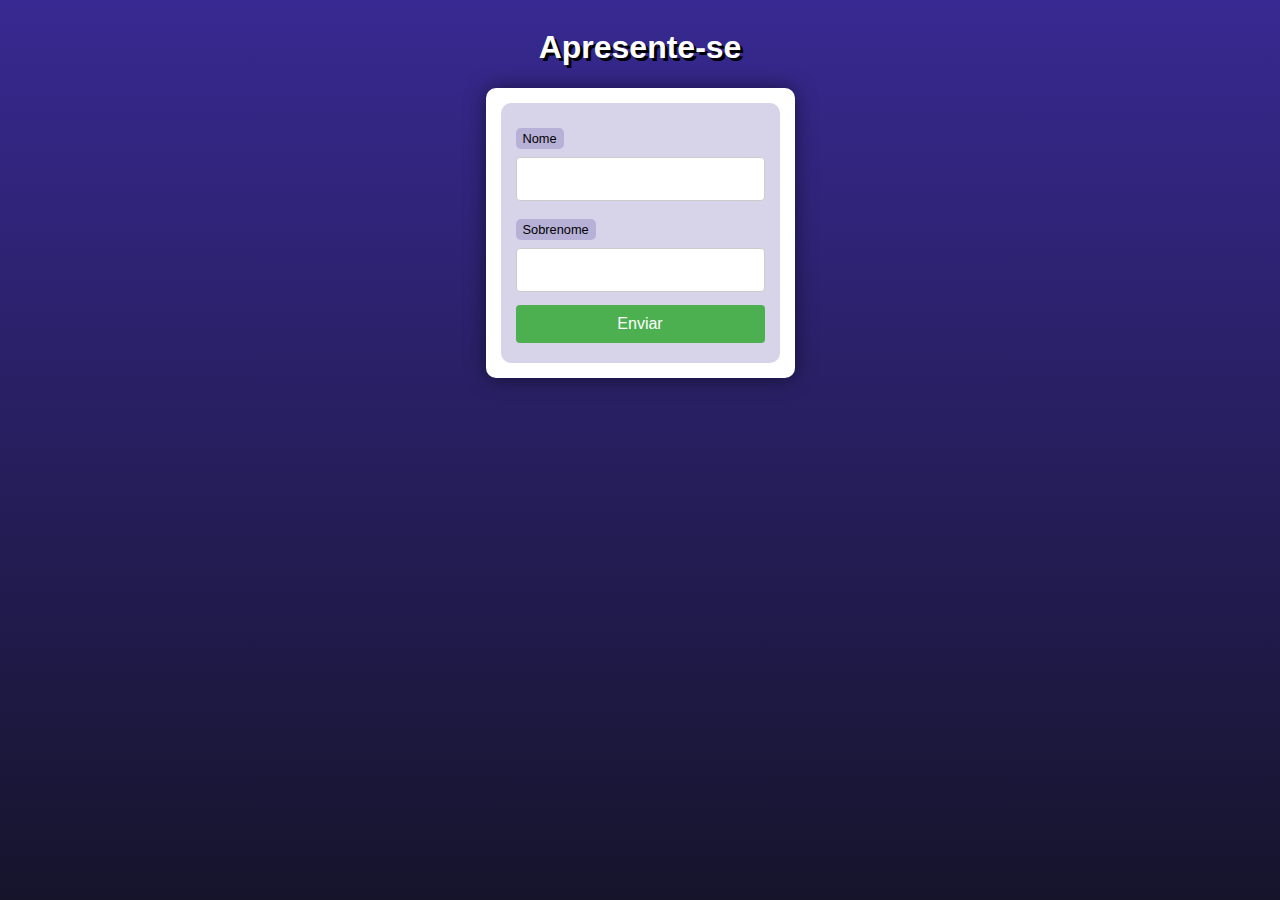
<file: ex004/index.html>
<!DOCTYPE html>
<html lang="pt-br">
<head>
    <meta charset="UTF-8">
    <meta name="viewport" content="width=device-width, initial-scale=1.0">
    <link rel="stylesheet" href="style.css">
    <title>Interação com formulários</title>
</head>
<body>
    <header>
        <h1>Apresente-se</h1>
    </header>
    <section>
        <form action="cadastro.php" method="get">
            <label for="nome">Nome</label>
            <input type="text" name="nome" id="nome"> <br>
            <label for="snome">Sobrenome</label>
            <input type="text" name="snome" id="snome"> <br>
            <input type="submit" value="Enviar">
        </form>
    </section>
</body>
</html>
</file>
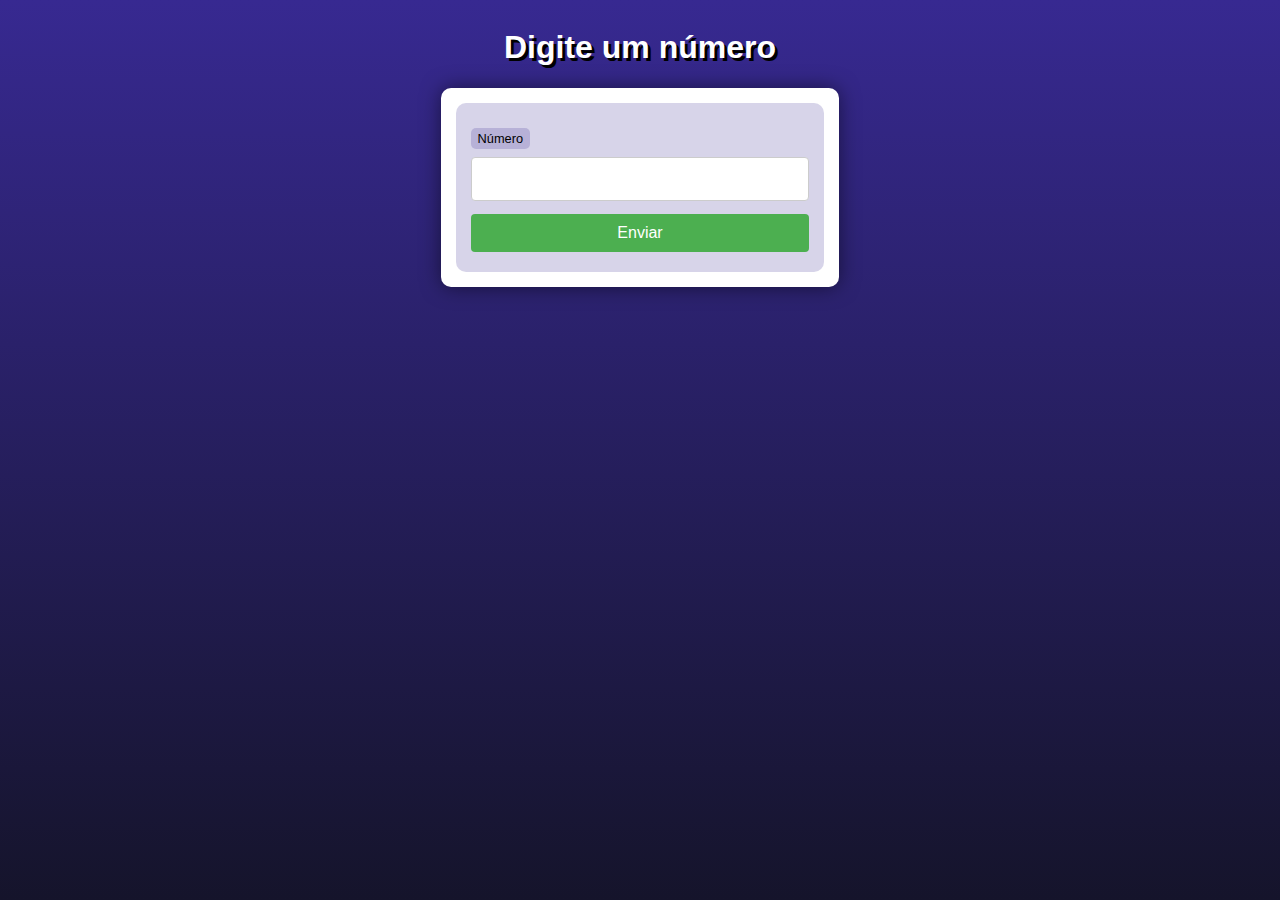
<file: challenges/d01/index.html>
<!DOCTYPE html>
<html lang="pt-br">
<head>
    <meta charset="UTF-8">
    <meta name="viewport" content="width=device-width, initial-scale=1.0">
    <link rel="stylesheet" href="style.css">
    <title>Interação com formulários</title>
</head>
<body>
    <header>
        <h1>Digite um número</h1>
    </header>
    <section>
        <form action="cadastro.php" method="get">
            <label for="num">Número</label> <input type="number" id="num" name="num">
            <input type="submit" value="Enviar">
        </form>
    </section>
</body>
</html>
</file>
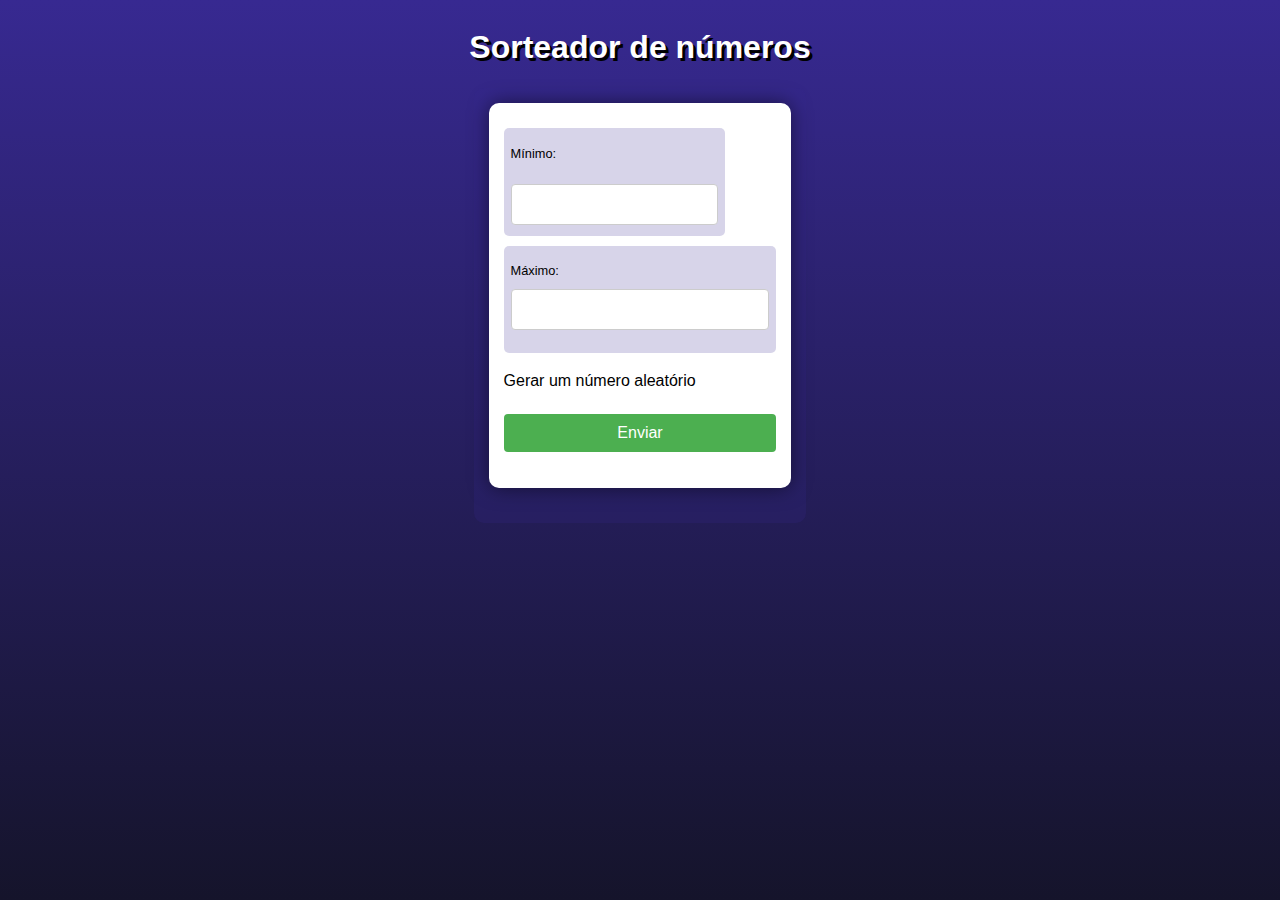
<file: challenges/d02/index.html>
<!DOCTYPE html>
<html lang="pt-br">
<head>
    <meta charset="UTF-8">
    <meta name="viewport" content="width=device-width, initial-scale=1.0">
    <link rel="stylesheet" href="style.css">
    <title>Interação com formulários</title>
</head>
<body>
    <header>
        <h1>Sorteador de números</h1>
    </header>
    <form action="cadastro.php">
        <section>
            <label for="min">
                <p>Mínimo: </p> <input type="number" name="min" id="min">
            </label>
            <label for="max">
                <p>Máximo: <input type="number" name="max" id="max"></p>
            </label>
            <p>Gerar um número aleatório</p>
            <p><input type="submit" value="Enviar"></p>
        </section>
    </form>
</body>
</html>
</file>
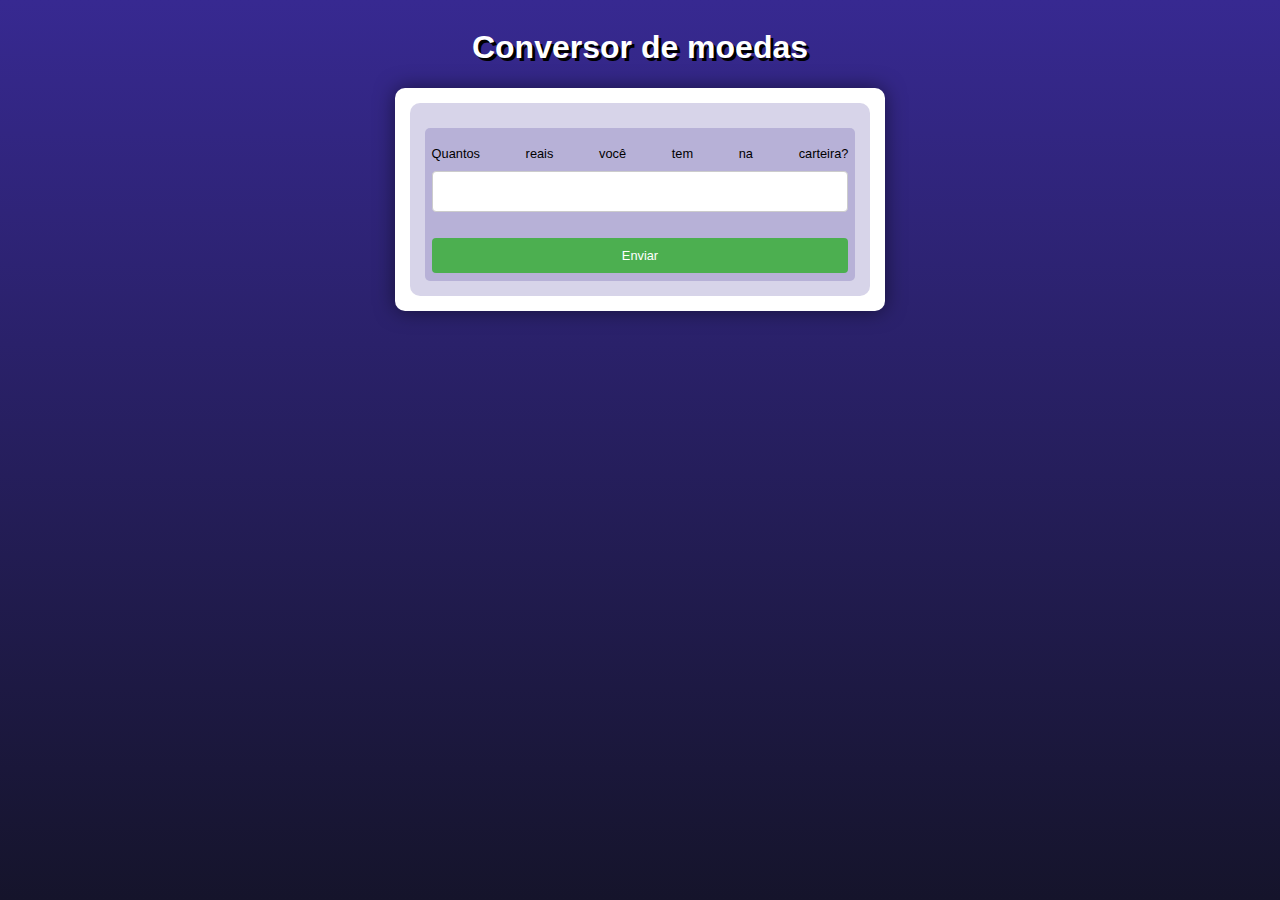
<file: challenges/d03/index.html>
<!DOCTYPE html>
<html lang="pt-br">
<head>
    <meta charset="UTF-8">
    <meta name="viewport" content="width=device-width, initial-scale=1.0">
    <link rel="stylesheet" href="style.css">
    <title>Conversor de Moedas</title>
</head>
<body>
    <header>
        <h1>Conversor de moedas</h1>
    </header>
    <section>
        <form action="cadastro.php">
            <label for="currency">
                <p>Quantos reais você tem na carteira? <input type="number" name="currency"></p>
                <input type="submit" value="Enviar">
            </label>
        </form>
    </section>
</body>
</html>
</file>
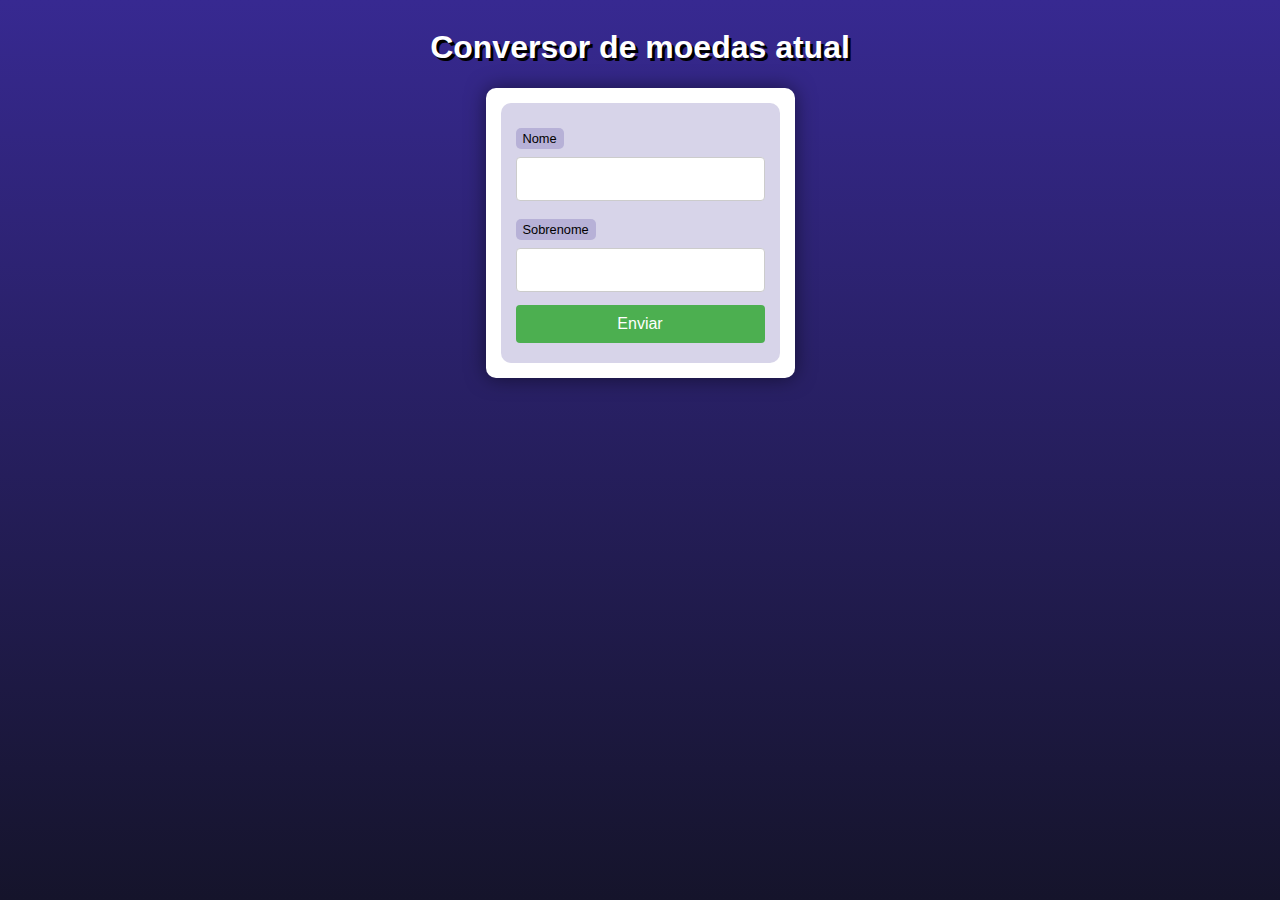
<file: challenges/d04/index.html>
<!DOCTYPE html>
<html lang="pt-br">
<head>
    <meta charset="UTF-8">
    <meta name="viewport" content="width=device-width, initial-scale=1.0">
    <link rel="stylesheet" href="style.css">
    <title>Interação com formulários</title>
</head>
<body>
    <header>
        <h1>Conversor de moedas atual</h1>
    </header>
    <section>
        <form action="cadastro.php" method="get">
            <label for="nome">Nome</label>
            <input type="text" name="nome" id="nome"> <br>
            <label for="snome">Sobrenome</label>
            <input type="text" name="snome" id="snome"> <br>
            <input type="submit" value="Enviar">
        </form>
    </section>
</body>
</html>
</file>
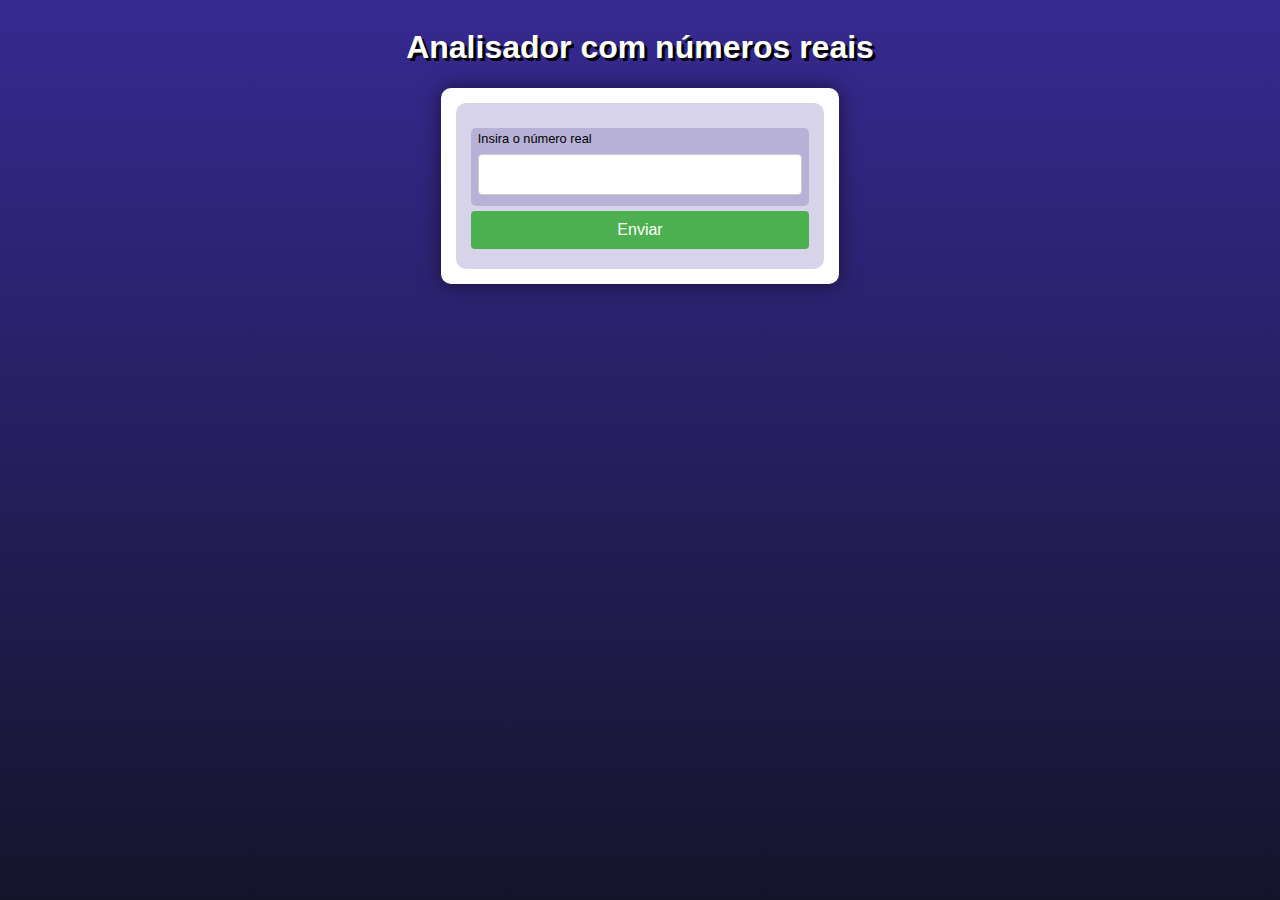
<file: challenges/d05/index.html>
<!DOCTYPE html>
<html lang="pt-br">
<head>
    <meta charset="UTF-8">
    <meta name="viewport" content="width=device-width, initial-scale=1.0">
    <link rel="stylesheet" href="style.css">
    <title>Analisador de números reais</title>
</head>
<body>
    <header>
        <h1>Analisador com números reais</h1>
    </header>
    <section>
        <form action="cadastro.php" method="post">
            <label for="num">Insira o número real <input type="number" name="num" id="num" step="0.001"></label>
            <input type="submit" value="Enviar">
        </form>
    </section>
</body>
</html>
</file>
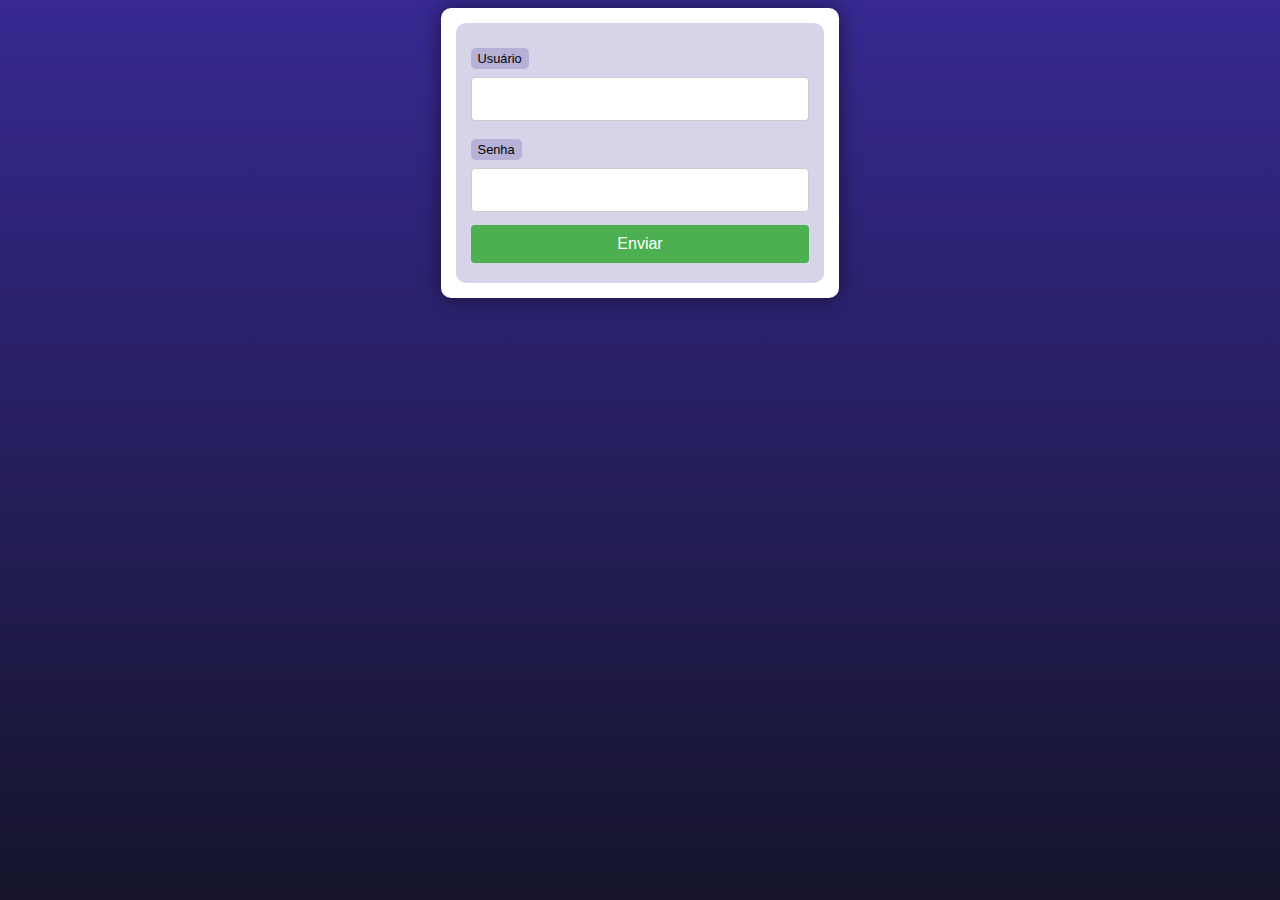
<file: ex005/form.html>
<!DOCTYPE html>
<html lang="pt-br">
<head>
    <meta charset="UTF-8">
    <meta name="viewport" content="width=device-width, initial-scale=1.0">
    <link rel="stylesheet" href="style.css">
    <title>superGlobal POST</title>
</head>
<body>
    <main>
        <form action="superg.php?tipo=Aluno&turno=Matutino" method="post">
            <label for="usr">Usuário</label>
            <input type="text" name="usr" id="usr">
            <label for="psw">Senha</label>
            <input type="password" name="psw">
            <input type="submit" value="Enviar">
        </form>
    </main>
</body>
</html>
</file>
<file: ex004/style.css>
@charset "UTF-8";

* {
    font-family: Verdana, Geneva, Tahoma, sans-serif;
    box-sizing: border-box;
}

/* ELEMENTOS DA INTERFACE */

body {
    background-color: #15142b;
    background-image: linear-gradient(180deg, #372991, #15142b);
    background-repeat: no-repeat;
    background-position: center center;
    background-size: cover;
    background-attachment: fixed;

    display: flex;
    flex-direction: column;
    flex-wrap: nowrap;
    justify-content: center;
    align-items: center;
}

header, main, section, article {
    max-width: 700px;
}

header > h1 {
    color: white;
    text-shadow: 3px 3px 0px black;
}

main, section, article {
    background-color: white;
    padding: 15px;
    margin-bottom: 20px;
    border-radius: 10px;
    box-shadow: 0px 0px 20px rgba(0, 0, 0, 0.502);
}

footer {
    display: block;
    width: 100vw;
    background-color: #291f6c;
    color: white;
    text-align: center;
    margin-top: auto;
    padding: 5px;
}

p {
    text-align: justify;
    line-height: 1.5em;
}

h2, h3, h4 {
    color: #372991;
    margin: 0 0 10px 0;
}

a {
    color: #15142b;
    background-color: rgba(55, 41, 145, 0.1);
    padding: 0 3px;
    font-weight: 600;
    text-decoration: none;
    border-bottom: .5px dotted #372991;
}

a:hover {
    color: #372991;
    border-bottom: 1px solid #372991;
}

/* TABELAS E LISTAS */

table {
    min-width: 400px;
    border-spacing: 0px;
    border: 0.5px solid #372991;
    margin: 10px auto;
}

table th {
    background-color: #372991;
    color: white;
    padding: 5px;
    text-align: left;
}

table td {
    padding: 5px;
}

table tr {
    background-color: rgba(55, 41, 145, 0.05);
}

table tr:nth-child(odd) {
    background-color: rgba(55, 41, 145, 0.3);
}

table.divisao {
    border: 1px solid white;
}

table.divisao td {
    background-color: white;
    padding: 20px;
    text-align: center;
    font-size: 2.5em;
}

table.divisao  tr:nth-child(1) td:nth-child(2) {
    border-bottom: 3px solid black;
    border-left: 3px solid black;
}

table.divisao tr:nth-child(2) td:nth-child(2) {
    border-left: 3px solid black;
}

table.divisao tr:nth-child(2) td:nth-child(1) {
    text-decoration: underline;
}

ul > li::marker {
    color: #372991;
}

/* ELEMENTOS DE FORMULÁRIO */

form {
    background-color: rgba(55, 41, 145, 0.2);
    padding: 15px;
    border-radius: 10px;
}

form label {
    display: block;
    width: fit-content;
    font-size: 0.8em;
    font-weight: 100;
    background-color: rgba(55, 41, 145, 0.2);
    padding: 3px 7px;
    margin-top: 10px;
    margin-bottom: 0px;
    border-radius: 5px;
}

input[type=text], [type=number], select, input[type=date], input[type=date], input[type=datetime], input[type=email], input[type=month], input[type=password], input[type=range], input[type=tel], input[type=time], input[type=week] {
    width: 100%;
    padding: 12px 20px;
    font-size: 1em;
    margin: 8px 0;
    display: inline-block;
    border: 1px solid #ccc;
    border-radius: 4px;
    box-sizing: border-box;
}
  
input[type=submit] {
    width: 100%;
    background-color: #4CAF50;
    font-size: 1em;
    color: white;
    padding: 10px 20px;
    margin: 5px 0;
    border: none;
    border-radius: 4px;
    cursor: pointer;
}
  
input[type=submit]:hover {
    background-color: #45a049;
}

input[type=reset] {
    width: 100%;
    background-color: #eb9903;
    font-size: 1em;
    color: white;
    padding: 10px 20px;
    margin: 5px 0;
    border: none;
    border-radius: 4px;
    cursor: pointer;
}

input[type=reset]:hover {
    background-color: #c27013;
}

input[type=button], button {
    width: 100%;
    background-color: #372991;
    font-size: 1em;
    color: white;
    padding: 10px 20px;
    margin: 5px 0;
    border: none;
    border-radius: 4px;
    cursor: pointer;
}

input[type=button]:hover, button:hover {
    background-color: #291f6c;
}

fieldset {
    border: 0.5px dotted #372991;
}

fieldset > legend {
    font-size: 0.8em;
    font-weight: 100;
    background-color: rgba(55, 41, 145, 0.2);
    padding: 3px 7px;
    border-radius: 5px;
}

input[type=radio] + label, input[type=checkbox] + label {
    display: inline-block;
    font-size: 1em;
    background-color: rgba(0, 0, 0, 0);
}
</file>
<file: challenges/d01/style.css>
@charset "UTF-8";

* {
    font-family: Verdana, Geneva, Tahoma, sans-serif;
    box-sizing: border-box;
}

/* ELEMENTOS DA INTERFACE */

body {
    background-color: #15142b;
    background-image: linear-gradient(180deg, #372991, #15142b);
    background-repeat: no-repeat;
    background-position: center center;
    background-size: cover;
    background-attachment: fixed;

    display: flex;
    flex-direction: column;
    flex-wrap: nowrap;
    justify-content: center;
    align-items: center;
}

header, main, section, article {
    max-width: 700px;
}

header > h1 {
    color: white;
    text-shadow: 3px 3px 0px black;
}

main, section, article {
    background-color: white;
    padding: 15px;
    margin-bottom: 20px;
    border-radius: 10px;
    box-shadow: 0px 0px 20px rgba(0, 0, 0, 0.502);
}

footer {
    display: block;
    width: 100vw;
    background-color: #291f6c;
    color: white;
    text-align: center;
    margin-top: auto;
    padding: 5px;
}

p {
    text-align: justify;
    line-height: 1.5em;
}

h2, h3, h4 {
    color: #372991;
    margin: 0 0 10px 0;
}

a {
    color: #15142b;
    background-color: rgba(55, 41, 145, 0.1);
    padding: 0 3px;
    font-weight: 600;
    text-decoration: none;
    border-bottom: .5px dotted #372991;
}

a:hover {
    color: #372991;
    border-bottom: 1px solid #372991;
}

/* TABELAS E LISTAS */

table {
    min-width: 400px;
    border-spacing: 0px;
    border: 0.5px solid #372991;
    margin: 10px auto;
}

table th {
    background-color: #372991;
    color: white;
    padding: 5px;
    text-align: left;
}

table td {
    padding: 5px;
}

table tr {
    background-color: rgba(55, 41, 145, 0.05);
}

table tr:nth-child(odd) {
    background-color: rgba(55, 41, 145, 0.3);
}

table.divisao {
    border: 1px solid white;
}

table.divisao td {
    background-color: white;
    padding: 20px;
    text-align: center;
    font-size: 2.5em;
}

table.divisao  tr:nth-child(1) td:nth-child(2) {
    border-bottom: 3px solid black;
    border-left: 3px solid black;
}

table.divisao tr:nth-child(2) td:nth-child(2) {
    border-left: 3px solid black;
}

table.divisao tr:nth-child(2) td:nth-child(1) {
    text-decoration: underline;
}

ul > li::marker {
    color: #372991;
}

/* ELEMENTOS DE FORMULÁRIO */

form {
    background-color: rgba(55, 41, 145, 0.2);
    padding: 15px;
    border-radius: 10px;
}

form label {
    display: block;
    width: fit-content;
    font-size: 0.8em;
    font-weight: 100;
    background-color: rgba(55, 41, 145, 0.2);
    padding: 3px 7px;
    margin-top: 10px;
    margin-bottom: 0px;
    border-radius: 5px;
}

input[type=text], [type=number], select, input[type=date], input[type=date], input[type=datetime], input[type=email], input[type=month], input[type=password], input[type=range], input[type=tel], input[type=time], input[type=week] {
    width: 100%;
    padding: 12px 20px;
    font-size: 1em;
    margin: 8px 0;
    display: inline-block;
    border: 1px solid #ccc;
    border-radius: 4px;
    box-sizing: border-box;
}
  
input[type=submit] {
    width: 100%;
    background-color: #4CAF50;
    font-size: 1em;
    color: white;
    padding: 10px 20px;
    margin: 5px 0;
    border: none;
    border-radius: 4px;
    cursor: pointer;
}
  
input[type=submit]:hover {
    background-color: #45a049;
}

input[type=reset] {
    width: 100%;
    background-color: #eb9903;
    font-size: 1em;
    color: white;
    padding: 10px 20px;
    margin: 5px 0;
    border: none;
    border-radius: 4px;
    cursor: pointer;
}

input[type=reset]:hover {
    background-color: #c27013;
}

input[type=button], button {
    width: 100%;
    background-color: #372991;
    font-size: 1em;
    color: white;
    padding: 10px 20px;
    margin: 5px 0;
    border: none;
    border-radius: 4px;
    cursor: pointer;
}

input[type=button]:hover, button:hover {
    background-color: #291f6c;
}

fieldset {
    border: 0.5px dotted #372991;
}

fieldset > legend {
    font-size: 0.8em;
    font-weight: 100;
    background-color: rgba(55, 41, 145, 0.2);
    padding: 3px 7px;
    border-radius: 5px;
}

input[type=radio] + label, input[type=checkbox] + label {
    display: inline-block;
    font-size: 1em;
    background-color: rgba(0, 0, 0, 0);
}
</file>
<file: challenges/d02/style.css>
@charset "UTF-8";

* {
    font-family: Verdana, Geneva, Tahoma, sans-serif;
    box-sizing: border-box;
}

/* ELEMENTOS DA INTERFACE */

body {
    background-color: #15142b;
    background-image: linear-gradient(180deg, #372991, #15142b);
    background-repeat: no-repeat;
    background-position: center center;
    background-size: cover;
    background-attachment: fixed;

    display: flex;
    flex-direction: column;
    flex-wrap: nowrap;
    justify-content: center;
    align-items: center;
}

header, main, section, article {
    max-width: 700px;
}

header > h1 {
    color: white;
    text-shadow: 3px 3px 0px black;
}

main, section, article {
    background-color: white;
    padding: 15px;
    margin-bottom: 20px;
    border-radius: 10px;
    box-shadow: 0px 0px 20px rgba(0, 0, 0, 0.502);
}

footer {
    display: block;
    width: 100vw;
    background-color: #291f6c;
    color: white;
    text-align: center;
    margin-top: auto;
    padding: 5px;
}

p {
    text-align: justify;
    line-height: 1.5em;
}

h2, h3, h4 {
    color: #372991;
    margin: 0 0 10px 0;
}

a {
    color: #15142b;
    background-color: rgba(55, 41, 145, 0.1);
    padding: 0 3px;
    font-weight: 600;
    text-decoration: none;
    border-bottom: .5px dotted #372991;
}

a:hover {
    color: #372991;
    border-bottom: 1px solid #372991;
}

/* TABELAS E LISTAS */

table {
    min-width: 400px;
    border-spacing: 0px;
    border: 0.5px solid #372991;
    margin: 10px auto;
}

table th {
    background-color: #372991;
    color: white;
    padding: 5px;
    text-align: left;
}

table td {
    padding: 5px;
}

table tr {
    background-color: rgba(55, 41, 145, 0.05);
}

table tr:nth-child(odd) {
    background-color: rgba(55, 41, 145, 0.3);
}

table.divisao {
    border: 1px solid white;
}

table.divisao td {
    background-color: white;
    padding: 20px;
    text-align: center;
    font-size: 2.5em;
}

table.divisao  tr:nth-child(1) td:nth-child(2) {
    border-bottom: 3px solid black;
    border-left: 3px solid black;
}

table.divisao tr:nth-child(2) td:nth-child(2) {
    border-left: 3px solid black;
}

table.divisao tr:nth-child(2) td:nth-child(1) {
    text-decoration: underline;
}

ul > li::marker {
    color: #372991;
}

/* ELEMENTOS DE FORMULÁRIO */

form {
    background-color: rgba(55, 41, 145, 0.2);
    padding: 15px;
    border-radius: 10px;
}

form label {
    display: block;
    width: fit-content;
    font-size: 0.8em;
    font-weight: 100;
    background-color: rgba(55, 41, 145, 0.2);
    padding: 3px 7px;
    margin-top: 10px;
    margin-bottom: 0px;
    border-radius: 5px;
}

input[type=text], [type=number], select, input[type=date], input[type=date], input[type=datetime], input[type=email], input[type=month], input[type=password], input[type=range], input[type=tel], input[type=time], input[type=week] {
    width: 100%;
    padding: 12px 20px;
    font-size: 1em;
    margin: 8px 0;
    display: inline-block;
    border: 1px solid #ccc;
    border-radius: 4px;
    box-sizing: border-box;
}
  
input[type=submit] {
    width: 100%;
    background-color: #4CAF50;
    font-size: 1em;
    color: white;
    padding: 10px 20px;
    margin: 5px 0;
    border: none;
    border-radius: 4px;
    cursor: pointer;
}
  
input[type=submit]:hover {
    background-color: #45a049;
}

input[type=reset] {
    width: 100%;
    background-color: #eb9903;
    font-size: 1em;
    color: white;
    padding: 10px 20px;
    margin: 5px 0;
    border: none;
    border-radius: 4px;
    cursor: pointer;
}

input[type=reset]:hover {
    background-color: #c27013;
}

input[type=button], button {
    width: 100%;
    background-color: #372991;
    font-size: 1em;
    color: white;
    padding: 10px 20px;
    margin: 5px 0;
    border: none;
    border-radius: 4px;
    cursor: pointer;
}

input[type=button]:hover, button:hover {
    background-color: #291f6c;
}

fieldset {
    border: 0.5px dotted #372991;
}

fieldset > legend {
    font-size: 0.8em;
    font-weight: 100;
    background-color: rgba(55, 41, 145, 0.2);
    padding: 3px 7px;
    border-radius: 5px;
}

input[type=radio] + label, input[type=checkbox] + label {
    display: inline-block;
    font-size: 1em;
    background-color: rgba(0, 0, 0, 0);
}
</file>
<file: challenges/d03/style.css>
@charset "UTF-8";

* {
    font-family: Verdana, Geneva, Tahoma, sans-serif;
    box-sizing: border-box;
}

/* ELEMENTOS DA INTERFACE */

body {
    background-color: #15142b;
    background-image: linear-gradient(180deg, #372991, #15142b);
    background-repeat: no-repeat;
    background-position: center center;
    background-size: cover;
    background-attachment: fixed;

    display: flex;
    flex-direction: column;
    flex-wrap: nowrap;
    justify-content: center;
    align-items: center;
}

header, main, section, article {
    max-width: 700px;
}

header > h1 {
    color: white;
    text-shadow: 3px 3px 0px black;
}

main, section, article {
    background-color: white;
    padding: 15px;
    margin-bottom: 20px;
    border-radius: 10px;
    box-shadow: 0px 0px 20px rgba(0, 0, 0, 0.502);
}

footer {
    display: block;
    width: 100vw;
    background-color: #291f6c;
    color: white;
    text-align: center;
    margin-top: auto;
    padding: 5px;
}

p {
    text-align: justify;
    line-height: 1.5em;
}

h2, h3, h4 {
    color: #372991;
    margin: 0 0 10px 0;
}

a {
    color: #15142b;
    background-color: rgba(55, 41, 145, 0.1);
    padding: 0 3px;
    font-weight: 600;
    text-decoration: none;
    border-bottom: .5px dotted #372991;
}

a:hover {
    color: #372991;
    border-bottom: 1px solid #372991;
}

/* TABELAS E LISTAS */

table {
    min-width: 400px;
    border-spacing: 0px;
    border: 0.5px solid #372991;
    margin: 10px auto;
}

table th {
    background-color: #372991;
    color: white;
    padding: 5px;
    text-align: left;
}

table td {
    padding: 5px;
}

table tr {
    background-color: rgba(55, 41, 145, 0.05);
}

table tr:nth-child(odd) {
    background-color: rgba(55, 41, 145, 0.3);
}

table.divisao {
    border: 1px solid white;
}

table.divisao td {
    background-color: white;
    padding: 20px;
    text-align: center;
    font-size: 2.5em;
}

table.divisao  tr:nth-child(1) td:nth-child(2) {
    border-bottom: 3px solid black;
    border-left: 3px solid black;
}

table.divisao tr:nth-child(2) td:nth-child(2) {
    border-left: 3px solid black;
}

table.divisao tr:nth-child(2) td:nth-child(1) {
    text-decoration: underline;
}

ul > li::marker {
    color: #372991;
}

/* ELEMENTOS DE FORMULÁRIO */

form {
    background-color: rgba(55, 41, 145, 0.2);
    padding: 15px;
    border-radius: 10px;
}

form label {
    display: block;
    width: fit-content;
    font-size: 0.8em;
    font-weight: 100;
    background-color: rgba(55, 41, 145, 0.2);
    padding: 3px 7px;
    margin-top: 10px;
    margin-bottom: 0px;
    border-radius: 5px;
}

input[type=text], [type=number], select, input[type=date], input[type=date], input[type=datetime], input[type=email], input[type=month], input[type=password], input[type=range], input[type=tel], input[type=time], input[type=week] {
    width: 100%;
    padding: 12px 20px;
    font-size: 1em;
    margin: 8px 0;
    display: inline-block;
    border: 1px solid #ccc;
    border-radius: 4px;
    box-sizing: border-box;
}
  
input[type=submit] {
    width: 100%;
    background-color: #4CAF50;
    font-size: 1em;
    color: white;
    padding: 10px 20px;
    margin: 5px 0;
    border: none;
    border-radius: 4px;
    cursor: pointer;
}
  
input[type=submit]:hover {
    background-color: #45a049;
}

input[type=reset] {
    width: 100%;
    background-color: #eb9903;
    font-size: 1em;
    color: white;
    padding: 10px 20px;
    margin: 5px 0;
    border: none;
    border-radius: 4px;
    cursor: pointer;
}

input[type=reset]:hover {
    background-color: #c27013;
}

input[type=button], button {
    width: 100%;
    background-color: #372991;
    font-size: 1em;
    color: white;
    padding: 10px 20px;
    margin: 5px 0;
    border: none;
    border-radius: 4px;
    cursor: pointer;
}

input[type=button]:hover, button:hover {
    background-color: #291f6c;
}

fieldset {
    border: 0.5px dotted #372991;
}

fieldset > legend {
    font-size: 0.8em;
    font-weight: 100;
    background-color: rgba(55, 41, 145, 0.2);
    padding: 3px 7px;
    border-radius: 5px;
}

input[type=radio] + label, input[type=checkbox] + label {
    display: inline-block;
    font-size: 1em;
    background-color: rgba(0, 0, 0, 0);
}
</file>
<file: challenges/d04/style.css>
@charset "UTF-8";

* {
    font-family: Verdana, Geneva, Tahoma, sans-serif;
    box-sizing: border-box;
}

/* ELEMENTOS DA INTERFACE */

body {
    background-color: #15142b;
    background-image: linear-gradient(180deg, #372991, #15142b);
    background-repeat: no-repeat;
    background-position: center center;
    background-size: cover;
    background-attachment: fixed;

    display: flex;
    flex-direction: column;
    flex-wrap: nowrap;
    justify-content: center;
    align-items: center;
}

header, main, section, article {
    max-width: 700px;
}

header > h1 {
    color: white;
    text-shadow: 3px 3px 0px black;
}

main, section, article {
    background-color: white;
    padding: 15px;
    margin-bottom: 20px;
    border-radius: 10px;
    box-shadow: 0px 0px 20px rgba(0, 0, 0, 0.502);
}

footer {
    display: block;
    width: 100vw;
    background-color: #291f6c;
    color: white;
    text-align: center;
    margin-top: auto;
    padding: 5px;
}

p {
    text-align: justify;
    line-height: 1.5em;
}

h2, h3, h4 {
    color: #372991;
    margin: 0 0 10px 0;
}

a {
    color: #15142b;
    background-color: rgba(55, 41, 145, 0.1);
    padding: 0 3px;
    font-weight: 600;
    text-decoration: none;
    border-bottom: .5px dotted #372991;
}

a:hover {
    color: #372991;
    border-bottom: 1px solid #372991;
}

/* TABELAS E LISTAS */

table {
    min-width: 400px;
    border-spacing: 0px;
    border: 0.5px solid #372991;
    margin: 10px auto;
}

table th {
    background-color: #372991;
    color: white;
    padding: 5px;
    text-align: left;
}

table td {
    padding: 5px;
}

table tr {
    background-color: rgba(55, 41, 145, 0.05);
}

table tr:nth-child(odd) {
    background-color: rgba(55, 41, 145, 0.3);
}

table.divisao {
    border: 1px solid white;
}

table.divisao td {
    background-color: white;
    padding: 20px;
    text-align: center;
    font-size: 2.5em;
}

table.divisao  tr:nth-child(1) td:nth-child(2) {
    border-bottom: 3px solid black;
    border-left: 3px solid black;
}

table.divisao tr:nth-child(2) td:nth-child(2) {
    border-left: 3px solid black;
}

table.divisao tr:nth-child(2) td:nth-child(1) {
    text-decoration: underline;
}

ul > li::marker {
    color: #372991;
}

/* ELEMENTOS DE FORMULÁRIO */

form {
    background-color: rgba(55, 41, 145, 0.2);
    padding: 15px;
    border-radius: 10px;
}

form label {
    display: block;
    width: fit-content;
    font-size: 0.8em;
    font-weight: 100;
    background-color: rgba(55, 41, 145, 0.2);
    padding: 3px 7px;
    margin-top: 10px;
    margin-bottom: 0px;
    border-radius: 5px;
}

input[type=text], [type=number], select, input[type=date], input[type=date], input[type=datetime], input[type=email], input[type=month], input[type=password], input[type=range], input[type=tel], input[type=time], input[type=week] {
    width: 100%;
    padding: 12px 20px;
    font-size: 1em;
    margin: 8px 0;
    display: inline-block;
    border: 1px solid #ccc;
    border-radius: 4px;
    box-sizing: border-box;
}
  
input[type=submit] {
    width: 100%;
    background-color: #4CAF50;
    font-size: 1em;
    color: white;
    padding: 10px 20px;
    margin: 5px 0;
    border: none;
    border-radius: 4px;
    cursor: pointer;
}
  
input[type=submit]:hover {
    background-color: #45a049;
}

input[type=reset] {
    width: 100%;
    background-color: #eb9903;
    font-size: 1em;
    color: white;
    padding: 10px 20px;
    margin: 5px 0;
    border: none;
    border-radius: 4px;
    cursor: pointer;
}

input[type=reset]:hover {
    background-color: #c27013;
}

input[type=button], button {
    width: 100%;
    background-color: #372991;
    font-size: 1em;
    color: white;
    padding: 10px 20px;
    margin: 5px 0;
    border: none;
    border-radius: 4px;
    cursor: pointer;
}

input[type=button]:hover, button:hover {
    background-color: #291f6c;
}

fieldset {
    border: 0.5px dotted #372991;
}

fieldset > legend {
    font-size: 0.8em;
    font-weight: 100;
    background-color: rgba(55, 41, 145, 0.2);
    padding: 3px 7px;
    border-radius: 5px;
}

input[type=radio] + label, input[type=checkbox] + label {
    display: inline-block;
    font-size: 1em;
    background-color: rgba(0, 0, 0, 0);
}
</file>
<file: challenges/d05/style.css>
@charset "UTF-8";

* {
    font-family: Verdana, Geneva, Tahoma, sans-serif;
    box-sizing: border-box;
}

/* ELEMENTOS DA INTERFACE */

body {
    background-color: #15142b;
    background-image: linear-gradient(180deg, #372991, #15142b);
    background-repeat: no-repeat;
    background-position: center center;
    background-size: cover;
    background-attachment: fixed;

    display: flex;
    flex-direction: column;
    flex-wrap: nowrap;
    justify-content: center;
    align-items: center;
}

header, main, section, article {
    max-width: 700px;
}

header > h1 {
    color: white;
    text-shadow: 3px 3px 0px black;
}

main, section, article {
    background-color: white;
    padding: 15px;
    margin-bottom: 20px;
    border-radius: 10px;
    box-shadow: 0px 0px 20px rgba(0, 0, 0, 0.502);
}

footer {
    display: block;
    width: 100vw;
    background-color: #291f6c;
    color: white;
    text-align: center;
    margin-top: auto;
    padding: 5px;
}

p {
    text-align: justify;
    line-height: 1.5em;
}

h2, h3, h4 {
    color: #372991;
    margin: 0 0 10px 0;
}

a {
    color: #15142b;
    background-color: rgba(55, 41, 145, 0.1);
    padding: 0 3px;
    font-weight: 600;
    text-decoration: none;
    border-bottom: .5px dotted #372991;
}

a:hover {
    color: #372991;
    border-bottom: 1px solid #372991;
}

/* TABELAS E LISTAS */

table {
    min-width: 400px;
    border-spacing: 0px;
    border: 0.5px solid #372991;
    margin: 10px auto;
}

table th {
    background-color: #372991;
    color: white;
    padding: 5px;
    text-align: left;
}

table td {
    padding: 5px;
}

table tr {
    background-color: rgba(55, 41, 145, 0.05);
}

table tr:nth-child(odd) {
    background-color: rgba(55, 41, 145, 0.3);
}

table.divisao {
    border: 1px solid white;
}

table.divisao td {
    background-color: white;
    padding: 20px;
    text-align: center;
    font-size: 2.5em;
}

table.divisao  tr:nth-child(1) td:nth-child(2) {
    border-bottom: 3px solid black;
    border-left: 3px solid black;
}

table.divisao tr:nth-child(2) td:nth-child(2) {
    border-left: 3px solid black;
}

table.divisao tr:nth-child(2) td:nth-child(1) {
    text-decoration: underline;
}

ul > li::marker {
    color: #372991;
}

/* ELEMENTOS DE FORMULÁRIO */

form {
    background-color: rgba(55, 41, 145, 0.2);
    padding: 15px;
    border-radius: 10px;
}

form label {
    display: block;
    width: fit-content;
    font-size: 0.8em;
    font-weight: 100;
    background-color: rgba(55, 41, 145, 0.2);
    padding: 3px 7px;
    margin-top: 10px;
    margin-bottom: 0px;
    border-radius: 5px;
}

input[type=text], [type=number], select, input[type=date], input[type=date], input[type=datetime], input[type=email], input[type=month], input[type=password], input[type=range], input[type=tel], input[type=time], input[type=week] {
    width: 100%;
    padding: 12px 20px;
    font-size: 1em;
    margin: 8px 0;
    display: inline-block;
    border: 1px solid #ccc;
    border-radius: 4px;
    box-sizing: border-box;
}
  
input[type=submit] {
    width: 100%;
    background-color: #4CAF50;
    font-size: 1em;
    color: white;
    padding: 10px 20px;
    margin: 5px 0;
    border: none;
    border-radius: 4px;
    cursor: pointer;
}
  
input[type=submit]:hover {
    background-color: #45a049;
}

input[type=reset] {
    width: 100%;
    background-color: #eb9903;
    font-size: 1em;
    color: white;
    padding: 10px 20px;
    margin: 5px 0;
    border: none;
    border-radius: 4px;
    cursor: pointer;
}

input[type=reset]:hover {
    background-color: #c27013;
}

input[type=button], button {
    width: 100%;
    background-color: #372991;
    font-size: 1em;
    color: white;
    padding: 10px 20px;
    margin: 5px 0;
    border: none;
    border-radius: 4px;
    cursor: pointer;
}

input[type=button]:hover, button:hover {
    background-color: #291f6c;
}

fieldset {
    border: 0.5px dotted #372991;
}

fieldset > legend {
    font-size: 0.8em;
    font-weight: 100;
    background-color: rgba(55, 41, 145, 0.2);
    padding: 3px 7px;
    border-radius: 5px;
}

input[type=radio] + label, input[type=checkbox] + label {
    display: inline-block;
    font-size: 1em;
    background-color: rgba(0, 0, 0, 0);
}
</file>
<file: ex005/style.css>
@charset "UTF-8";

* {
    font-family: Verdana, Geneva, Tahoma, sans-serif;
    box-sizing: border-box;
}

/* ELEMENTOS DA INTERFACE */

body {
    background-color: #15142b;
    background-image: linear-gradient(180deg, #372991, #15142b);
    background-repeat: no-repeat;
    background-position: center center;
    background-size: cover;
    background-attachment: fixed;

    display: flex;
    flex-direction: column;
    flex-wrap: nowrap;
    justify-content: center;
    align-items: center;
}

header, main, section, article {
    max-width: 700px;
}

header > h1 {
    color: white;
    text-shadow: 3px 3px 0px black;
}

main, section, article {
    background-color: white;
    padding: 15px;
    margin-bottom: 20px;
    border-radius: 10px;
    box-shadow: 0px 0px 20px rgba(0, 0, 0, 0.502);
}

footer {
    display: block;
    width: 100vw;
    background-color: #291f6c;
    color: white;
    text-align: center;
    margin-top: auto;
    padding: 5px;
}

p {
    text-align: justify;
    line-height: 1.5em;
}

h2, h3, h4 {
    color: #372991;
    margin: 0 0 10px 0;
}

a {
    color: #15142b;
    background-color: rgba(55, 41, 145, 0.1);
    padding: 0 3px;
    font-weight: 600;
    text-decoration: none;
    border-bottom: .5px dotted #372991;
}

a:hover {
    color: #372991;
    border-bottom: 1px solid #372991;
}

/* TABELAS E LISTAS */

table {
    min-width: 400px;
    border-spacing: 0px;
    border: 0.5px solid #372991;
    margin: 10px auto;
}

table th {
    background-color: #372991;
    color: white;
    padding: 5px;
    text-align: left;
}

table td {
    padding: 5px;
}

table tr {
    background-color: rgba(55, 41, 145, 0.05);
}

table tr:nth-child(odd) {
    background-color: rgba(55, 41, 145, 0.3);
}

table.divisao {
    border: 1px solid white;
}

table.divisao td {
    background-color: white;
    padding: 20px;
    text-align: center;
    font-size: 2.5em;
}

table.divisao  tr:nth-child(1) td:nth-child(2) {
    border-bottom: 3px solid black;
    border-left: 3px solid black;
}

table.divisao tr:nth-child(2) td:nth-child(2) {
    border-left: 3px solid black;
}

table.divisao tr:nth-child(2) td:nth-child(1) {
    text-decoration: underline;
}

ul > li::marker {
    color: #372991;
}

/* ELEMENTOS DE FORMULÁRIO */

form {
    background-color: rgba(55, 41, 145, 0.2);
    padding: 15px;
    border-radius: 10px;
}

form label {
    display: block;
    width: fit-content;
    font-size: 0.8em;
    font-weight: 100;
    background-color: rgba(55, 41, 145, 0.2);
    padding: 3px 7px;
    margin-top: 10px;
    margin-bottom: 0px;
    border-radius: 5px;
}

input[type=text], [type=number], select, input[type=date], input[type=date], input[type=datetime], input[type=email], input[type=month], input[type=password], input[type=range], input[type=tel], input[type=time], input[type=week] {
    width: 100%;
    padding: 12px 20px;
    font-size: 1em;
    margin: 8px 0;
    display: inline-block;
    border: 1px solid #ccc;
    border-radius: 4px;
    box-sizing: border-box;
}
  
input[type=submit] {
    width: 100%;
    background-color: #4CAF50;
    font-size: 1em;
    color: white;
    padding: 10px 20px;
    margin: 5px 0;
    border: none;
    border-radius: 4px;
    cursor: pointer;
}
  
input[type=submit]:hover {
    background-color: #45a049;
}

input[type=reset] {
    width: 100%;
    background-color: #eb9903;
    font-size: 1em;
    color: white;
    padding: 10px 20px;
    margin: 5px 0;
    border: none;
    border-radius: 4px;
    cursor: pointer;
}

input[type=reset]:hover {
    background-color: #c27013;
}

input[type=button], button {
    width: 100%;
    background-color: #372991;
    font-size: 1em;
    color: white;
    padding: 10px 20px;
    margin: 5px 0;
    border: none;
    border-radius: 4px;
    cursor: pointer;
}

input[type=button]:hover, button:hover {
    background-color: #291f6c;
}

fieldset {
    border: 0.5px dotted #372991;
}

fieldset > legend {
    font-size: 0.8em;
    font-weight: 100;
    background-color: rgba(55, 41, 145, 0.2);
    padding: 3px 7px;
    border-radius: 5px;
}

input[type=radio] + label, input[type=checkbox] + label {
    display: inline-block;
    font-size: 1em;
    background-color: rgba(0, 0, 0, 0);
}
</file>
